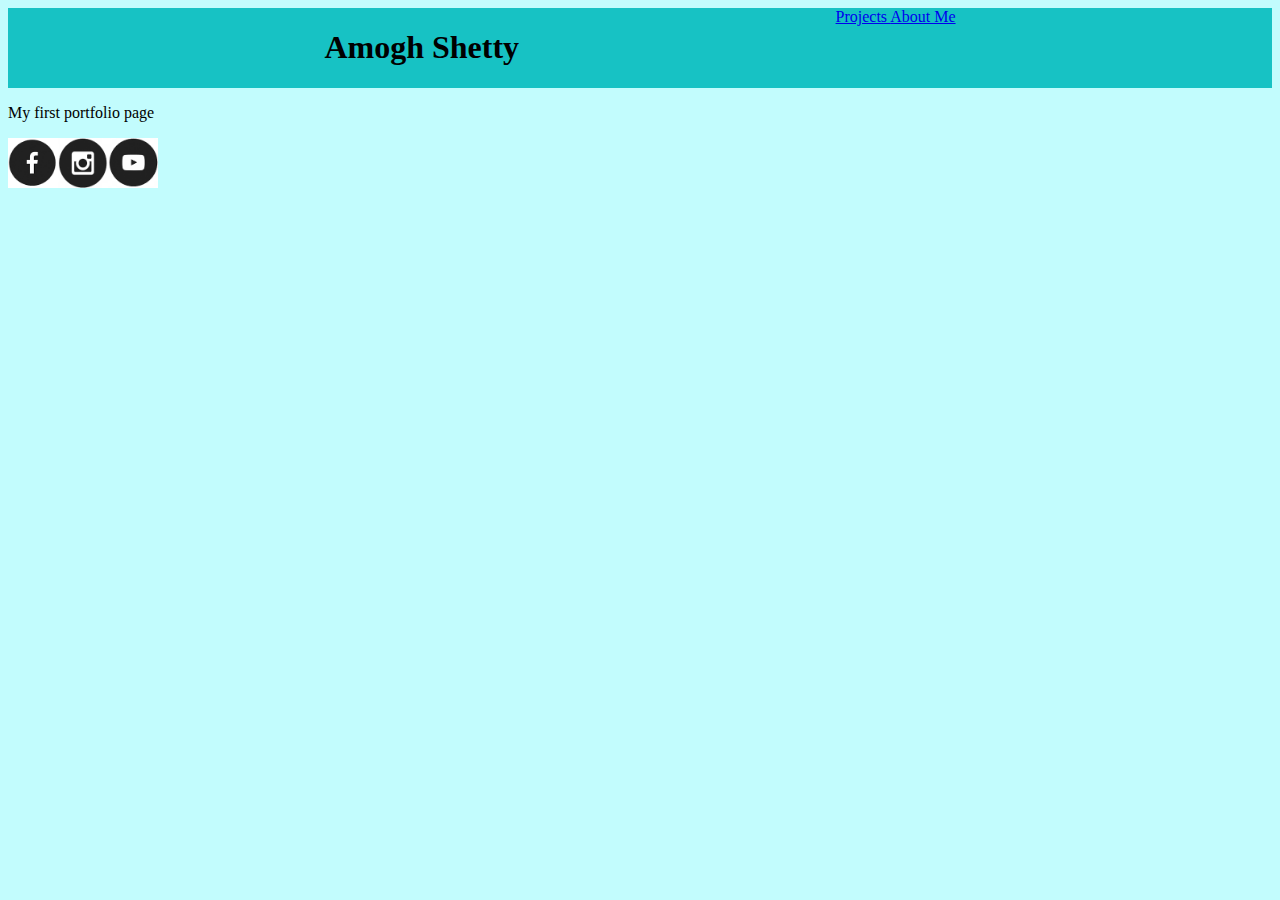
<file: Index.html>
<!DOCTYPE HTML>
<html>
    <head>
        <title>
            My Portfolio Page
        </title>
        <link rel = "stylesheet"
        type = "text/css"
        href = "style.css" />
    </head>
    <body>
        <div class = "header">
        <h1>
            Amogh Shetty
        </h1>
        <div class = "menu">
        <a href = "Project.html">
            Projects
        </a>
        <a href = "aboutMe.html">
            About Me
        </a>
        </div>
        </div>
        <p>
            My first portfolio page
        </p>
        <div class = "footer">
        <a href = "#">
            <img src = "Icons/fb.png " width = 50 height = 50>
        </a>
        <a href = "#">
            <img src = "Icons/insta.png" width = 50 height = 50>
        </a>
        <a href = "#">
            <img src = "Icons/youtube.png" width = 50 height = 50>
        </a>
        </div>
    </body>
</html>
</file>
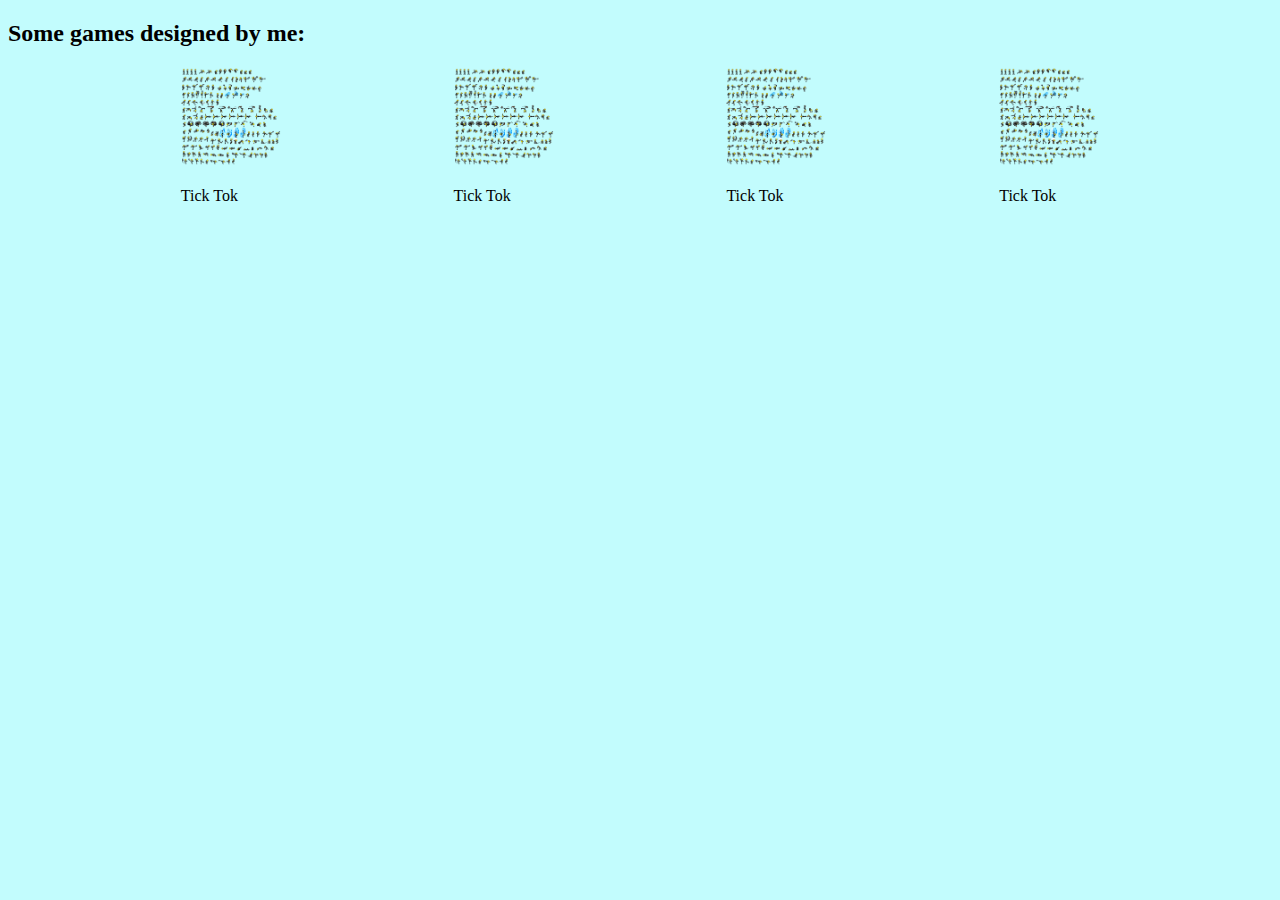
<file: Project.html>
<!DOCTYPE HTML>
<html>
    <head>
        <title>
            My Portfolio Page
        </title>
        <link rel = "stylesheet"
        type = "text/css"
        href = "style.css" />
    </head>
    <body>
        <h2>
            Some games designed by me:
        </h2>
        <div class = "grid">
        <div class = "item">
        <a href = "https://craze02.github.io/Project-42-Tik-Tok/">
            <img src = "sprite sheet 3.png" width = "100" height = "100"> 
        </a>
        <p>
            Tick Tok
        </p>
        </div>
        <div class = "item">
        <a href = "https://craze02.github.io/Project-42-Tik-Tok/">
            <img src = "sprite sheet 3.png" width = "100" height = "100"> 
        </a>
        <p>
            Tick Tok
        </p>
        </div>
        <div class = "item">
        <a href = "https://craze02.github.io/Project-42-Tik-Tok/">
            <img src = "sprite sheet 3.png" width = "100" height = "100"> 
        </a>
        <p>
            Tick Tok
        </p>
        </div>
        <div class = "item">
        <a href = "https://craze02.github.io/Project-42-Tik-Tok/">
            <img src = "sprite sheet 3.png" width = "100" height = "100"> 
        </a>
        <p>
            Tick Tok
        </p>
        </div>
        </div>

    </body>
</html>
</file>
<file: style.css>
h1{
    color : black
}
/* *{
    border : solid
}*/
.header{
    background-color: #17C2C4;
    display:flex;
    justify-content: space-evenly;
}
.grid{
    display:flex;
    flex-wrap: wrap;
    justify-content: space-evenly;
}
.footer{
    display:flex;
    justify-content: first baseline;
}
body {
    background-color: #C2FCFD;
}
</file>
